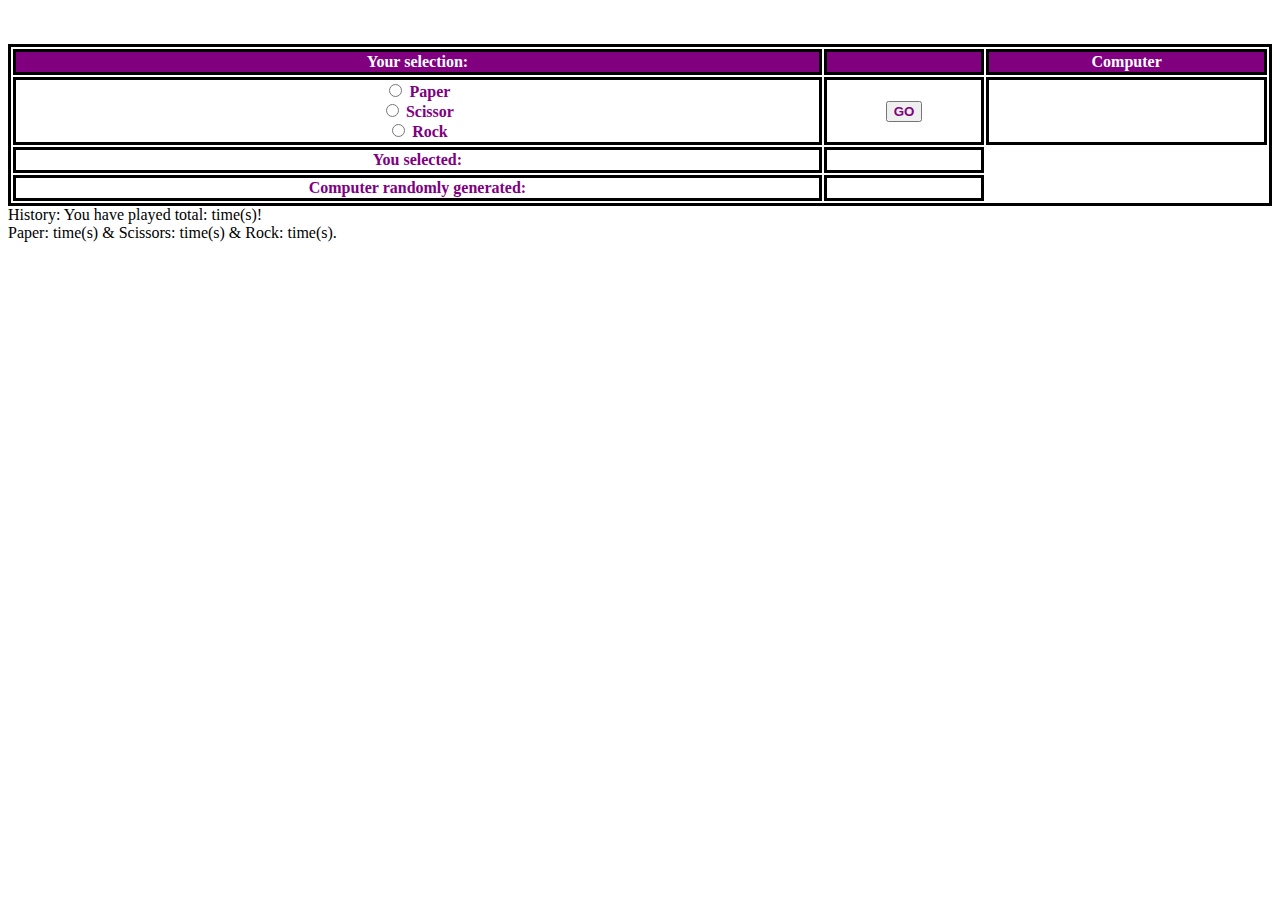
<file: assign2.html>
<html>
	<head >
		<title>This is assignment 2 </title>
		<link rel="stylesheet" href="game.css">
		<script type="text/javascript"  src="game.js"></script>
		<style>
			table, th, td {
			  border: 3px solid black;
			}
		</style>
	</head>


	<body >
		<br>
		<br>
		<table style="width:100%">
			<tr id="textrow">
				<th>Your selection: </th>
    			<th> </th>
    			<th>Computer</th>
			</tr>

			<tr>
				<th>
					<div id = "choices">
					  <input type="radio" id="paper" name="game" value="Paper">
					  <label for="paper"> Paper </label><br>
					  <input type="radio" id="scissor" name="game" value="Scissor">
					  <label for="scissor"> Scissor </label><br>
					  <input type="radio" id="rock" name="game" value="Rock">
					  <label for="rock">Rock </label>
					</div>
				</th>

    			<th> <button  onclick="play()" id = "text-button"> GO </button> </th>

    			<th id = "comp1"> </th>
			</tr>

			<tr id="text">
				<th> You selected: </th>
				<th id = "player">  </th>
			</tr>
			<tr id="text">
				<th> Computer randomly generated: </th>
				<th id = "comp2"> </th>
    		</tr>
		</table>


		<div>
			History: You have played total: 
				<span id = "hist"> </span>
				time(s)!
 
 			<br>
		
	 		Paper: 
				<span id = "pap"> </span>
				time(s) &
	 	

	 		Scissors: 
				<span id = "sci"> </span>
				time(s) &
	 		

	 		Rock: 
				<span id = "roc"> </span>
				time(s).
 		</div>		

	</body>
</html>
</file>
<file: game.css>
#textrow{
	color: white;
	background-color: purple;

}

#choices{
	color: purple;
}


#text, #comp1{
	color: purple;
}

#text-button{
	color: purple ;
	cursor: pointer;
	font-weight: bold;
}
</file>
